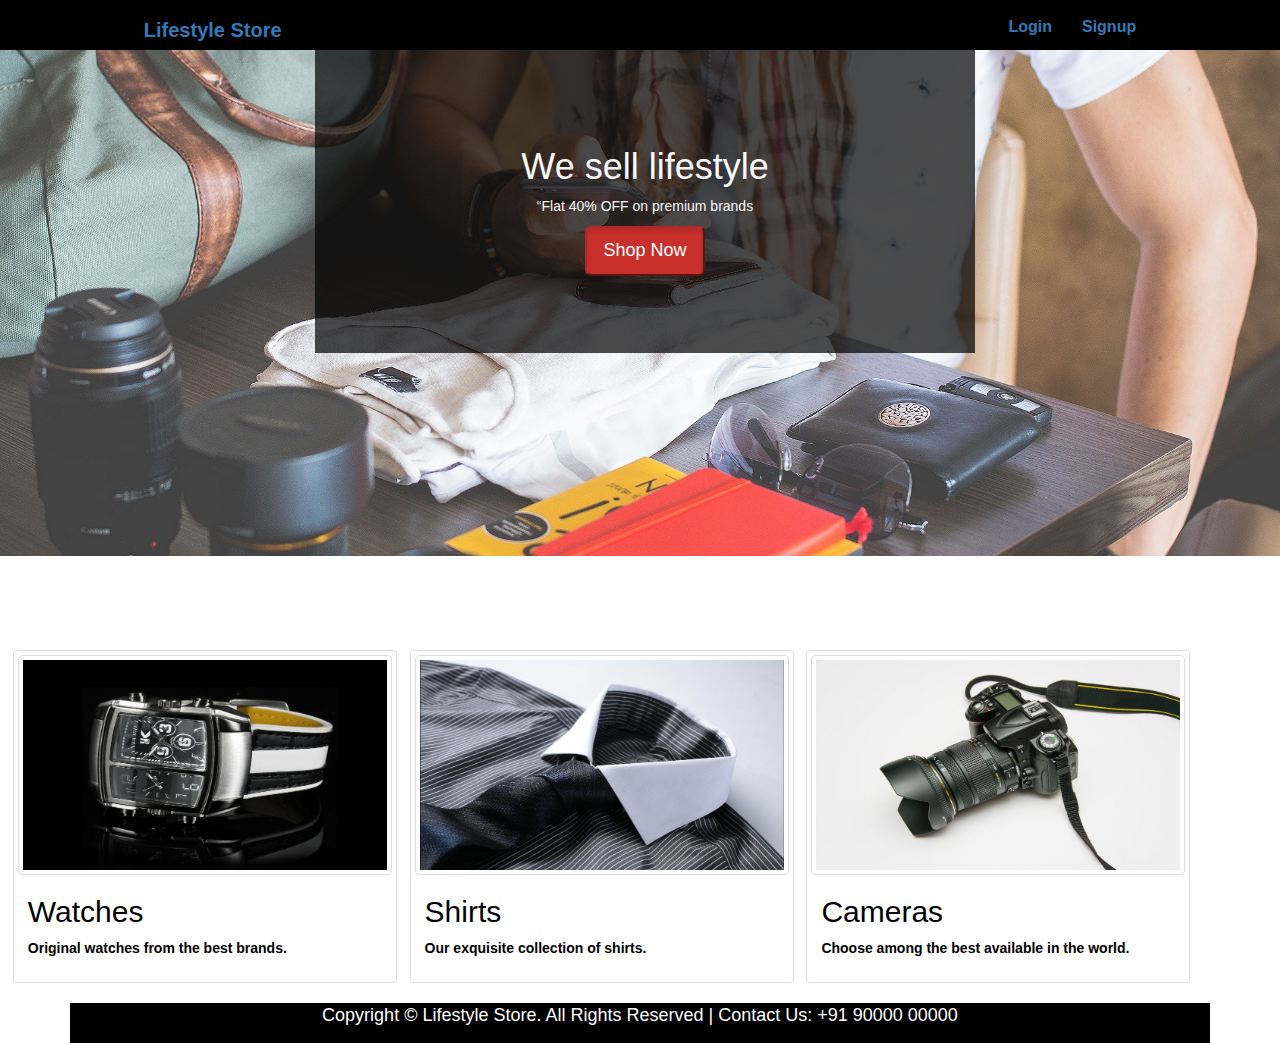
<file: e-commerce website/index.html>
<!DOCTYPE html>
 <head>
    <!---- The page has a title Lifestyle Store-->
    <title>Lifestyle Store</title>
    <!---- External css file index.css placed in the folder css is linked--> 
    <link href="css/index.css" rel="stylesheet" type="text/css"/>
    <link rel="stylesheet" href="https://maxcdn.bootstrapcdn.com/bootstrap/3.3.7/css/bootstrap.min.css" >
    <script src="https://ajax.googleapis.com/ajax/libs/jquery/1.12.4/jquery.min.js"></script>
    <script src="https://maxcdn.bootstrapcdn.com/bootstrap/3.3.7/js/bootstrap.min.js"></script>
 </head> 
 <body> 
   <div class="header">
      <div class="inner-header">
         <div class="logo"><a href="######">Lifestyle Store</a></div>
         <div class="header-link"><a href="######">Signup</a></div>
         <div class="header-link"><a href="######">Login</a></div>
      </div>
   </div>                                <!-- header of web page ends-->
   <div class="content">
      <div class="banner-image">
        <center>
         <div class="inner-bannner-image">
            <div class="banner_content">
               <h1>We sell lifestyle</h1>
               <p>“Flat 40% OFF on premium brands</p>
               <button class="button">Shop Now</button>
            </div>
         </div>
        </center>
      </div>
   </div>
   <div class="item">
      <a href="##">
         <img src="images/watch.jpg" class="thumbnail">
         <div class="caption">
            <h2>Watches</h2>
            <p>Original watches from the best brands.</p>
         </div>
      </a>
   </div>
   <div class="item">
      <a href="##">
         <img src="images/shirt.jpg" class="thumbnail">
         <div class="caption">
            <h2>Shirts</h2>
            <p>Our exquisite collection of shirts.</p>
         </div>
      </a>
   </div>
   <div class="item">
      <a href="##">
         <img src="images/camera.jpg" class="thumbnail">
         <div class="caption">
            <h2>Cameras</h2>
            <p>Choose among the best available in the world.</p>
         </div>
      </a>
   </div>
   <div class="container">
      <footer>
         <p>Copyright © Lifestyle Store. All Rights Reserved | Contact Us: +91 90000 00000</p>
      </footer>
   </div>
 </body> 
 </html>
</file>
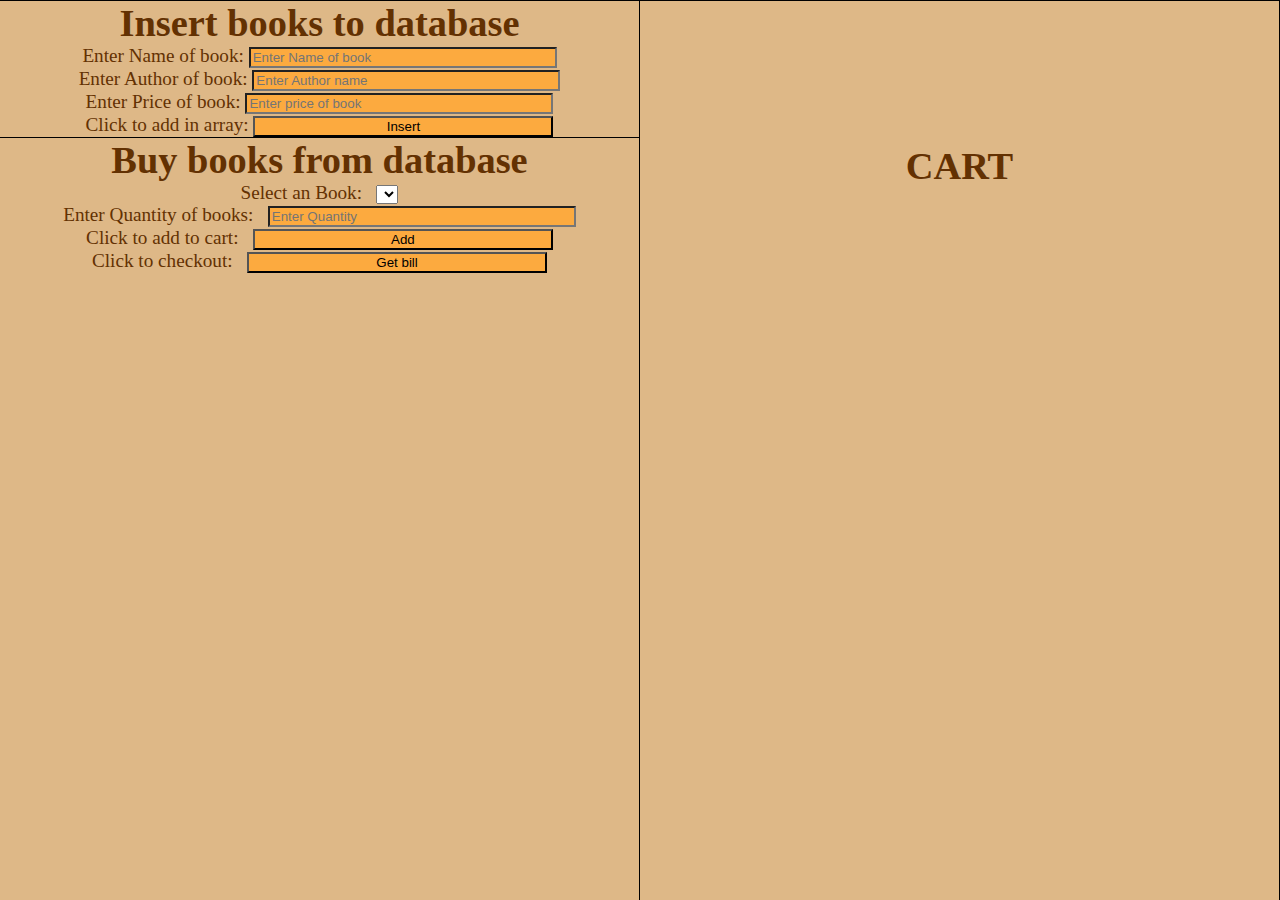
<file: HTML-JS/BookStore/index.html>
<!DOCTYPE html>
<html>

<head>
    <title>
        Book list Assignment
    </title>
    <style>
        * {
            margin: 0;
           
        }

        body {
            background-color: burlywood;
            height: 100vh;
        
            font-family: cursive;
            text-decoration: green;
            font-size: larger;
            max-height: fit-content;
            color: rgb(99, 49, 2); 
        }

        .main {
            height: 100vh;
            display: flex;
            background-color: burlywood;

        }

        .main__left,
        .main__right {
            flex: 1;
            border-right: 1px solid black;
        }
        .main__left{
            display: flex;
            flex-direction: column;
        }

        .main__left1,
        .main__left2 {
            flex: 1;
            overflow-y: scroll;
            width: 100%;
            max-height: max-content;
      
            display: grid;
            place-items: center;
            border-top: 1px solid black;
        }

        input {
            background-color: rgb(252, 170, 63);
            width: 300px !important;
        }

        .main__right {
            overflow-y: scroll;
            display: grid;
            place-items: center;
            border-top: 1px solid black;
        }
    </style>
</head>

<body>
    <div class="main">
        <div class="main__left">
            <div class="main__left1">
                <h1>Insert books to database</h1>
                <div>
                    Enter Name of book: <input type="text" id="B1" placeholder="Enter Name of book" style="width:100px">
                </div>
                <div>
                    Enter Author of book: <input type="text" id="B2" placeholder="Enter Author name"
                        style="width:100px">
                </div>
                <div>
                    Enter Price of book: <input type="number" id="B3" placeholder="Enter price of book"
                        style="width:100px">
                </div>
                <div>
                    Click to add in array: <input type="button" id="B4" value="Insert" onclick="addbook()">

                </div>
            </div>


            <div class="main__left2">
                <h1>Buy books from database</h1>
                <div>
                    Select an Book: &nbsp; <select id="Book_list"></select>
                </div>
                <div>
                    Enter Quantity of books: &nbsp; <input type="number" id="Quantity" placeholder="Enter Quantity"
                        style="width:100px">
                </div>

                <div>
                    Click to add to cart: &nbsp; <input type="button" value="Add" onclick="modify()"
                        style="width:100px">

                </div>
                <div>
                    Click to checkout: &nbsp; <input type="button" value="Get bill" onclick="checkout()"
                        style="width:100px">
                </div>


            </div>


        </div>
        <div class="main__right">

            <h1>CART</h1>
            <P id="cost"> </P>
            <p id="bill"> </p>
        </div>
    </div>


    <script>
        var book = [];
        var index = 0, total = 0;
        var list = document.getElementById("Book_list");
        var finalprice = 0;
        function addbook() {
            book.push({ value: total++, name: (document.getElementById("B1").value), author: (document.getElementById("B2").value), price: (document.getElementById("B3").value) });
            update();
        }
        function update() {
            for (index; index < total; index++) {
                var option = document.createElement("option");
                option.text = book[index].name + "-" + book[index].author;
                option.srno = book[index].srno;
                list.add(option);
            }

        }
        function modify() {
            var amout, chosen_one, cost, Name;
            amount = parseInt(document.getElementById("Quantity").value);
            selectedoption = (document.getElementById("Book_list").value);
            var b = selectedoption.indexOf("-");
            selectedoption = selectedoption.substring(0, b);
            var flag = -1;
            for (i = 0; i <= total; i++) {

                if (book[i].name == selectedoption) {
                    flag = i;
                    Name = book[i].name;

                    cost = book[i].price * amount;
                    break;
                }
            }
            if (flag == -1) {
                name = "Fruit Not Available";
                cost = 000;

            }
            finalprice = finalprice + cost;
            var P = document.getElementById("cost");
            P.innerHTML = P.innerHTML + " <br/> Book Name = " + Name + " <br/> Price = " + cost + "";

        }
        function checkout() {
            var P = document.getElementById("bill");
            P.innerHTML = " <br/> Your final bill amount is  " + finalprice;
        }
    </script>

</body>

</html>
</file>
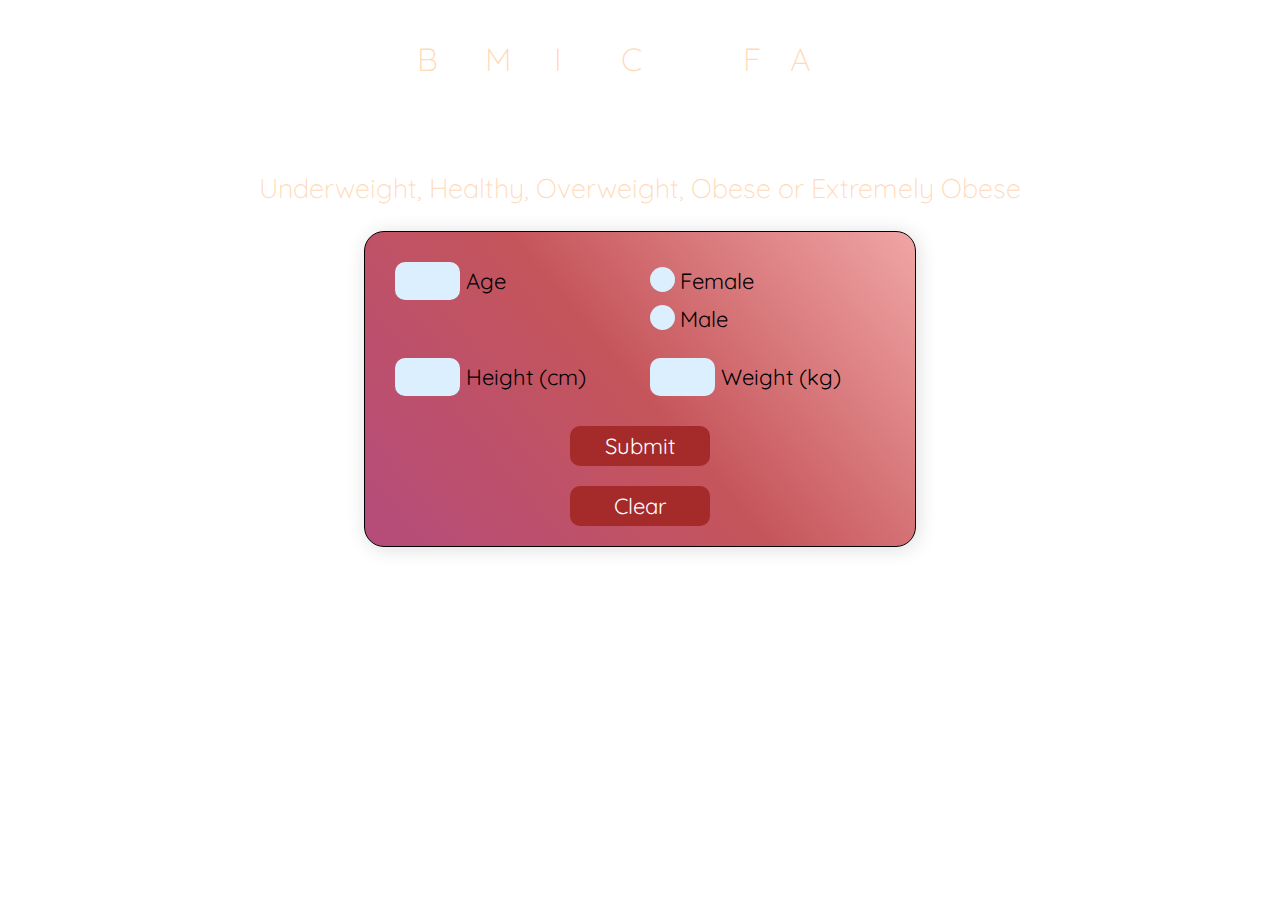
<file: JavaScript/BMICalculator/index.html>
﻿<!DOCTYPE html>
<html lang="en">
<head>
    <meta charset="UTF-8" />
    <meta http-equiv="X-UA-Compatible" content="IE=edge" />
    <meta name="viewport" content="width=device-width, initial-scale=1.0" />
    <title>BMI Calculator</title>
    <link rel= "stylesheet" href= "index.css" />
    <link href= "https://fonts.googleapis.com/css?family=Quicksand:400,700" rel= "stylesheet" />
    <link rel= "icon" href= "https://image.flaticon.com/icons/png/128/3373/3373123.png" sizes="16x16" />
</head>

<body>
    <h3><b>B</b>ody <b>M</b>ass <b>I</b>ndex <b>C</b>alculator <b>F</b>or <b>A</b>dults</h3>
    <h4>This BMI Calculator is designed for adults who are willing to check their BMI and how healthy they are.This will calculate whether your weight is healthy for your age, gender and height. Please input all of the details below in order to find out your BMI and whether your weight is <b>Underweight, Healthy, Overweight, Obese or Extremely Obese</b></h4>
    
    
    <form class="form" id="form" onsubmit="validateForm()" >
        <div class="newForm">
            <div class="newFormItem">
                <label for="age"></label><input type="number" class="text-input" id="age" autocomplete="off" required>
                <p class="">Age</p>
            </div>
            <div class="newFormItem">
                <label class="container">
                    <input type="radio" name="radio" id="female">
                    <p class="">Female</p>
                    <span class="checkmark"></span>
                </label>
                <br />
                <label class="container">
                    <input type="radio" name="radio" id="male">
                    <p class="">Male</p>
                    <span class="checkmark"></span>
                </label>
            </div>

            <div class="newFormItem">
                <label for="height"></label><input type="number" class="text-input" id="height" autocomplete="off" required>
                <p class="">Height (cm)</p>
            </div>
            <div class="newFormItem">
                <label for="weight"></label><input type="number" class="text-input" id="weight" autocomplete="off" required>
                <p class="">Weight (kg)</p>
            </div>
        </div>
        <button class="center marginBot" type="button" id="submit">Submit</button>
        <button class="center marginBot" type="reset"  id="clear">Clear</button>
    </form>

    <div id="results"></div>

    <script src="index.js">
        
    </script>
</body> 
</html>
</file>
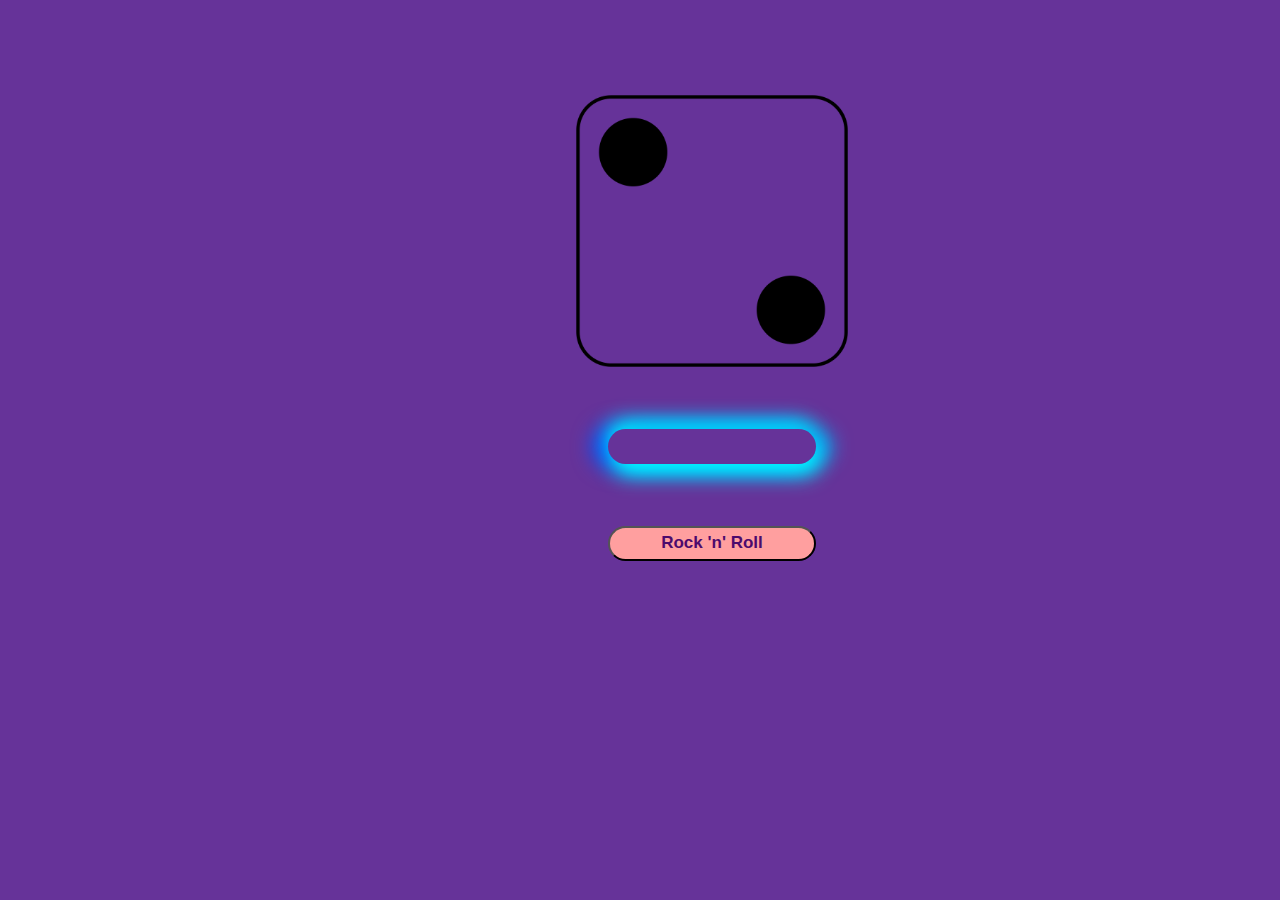
<file: JavaScript/dice-game/index.html>
<!DOCTYPE html>
<html lang="en">

<head>
    <meta charset="UTF-8">
    <meta http-equiv="X-UA-Compatible" content="IE=edge">
    <meta name="viewport" content="width=device-width, initial-scale=1.0">
    <title>Dice Roll</title>
    <link rel="stylesheet" href="dice.css">
</head>

<body>
    <div class="container">
        <div id="dice">
            <img src="2.png" alt="" id="dimg" style="height: 17rem;">
        </div>

        <div id="number"></div>

        <button id="activate" onclick="initiate()">
        Rock  
        'n'
        Roll
    </button>
    </div>

    <script src="dice.js"></script>
</body>

</html>
</file>
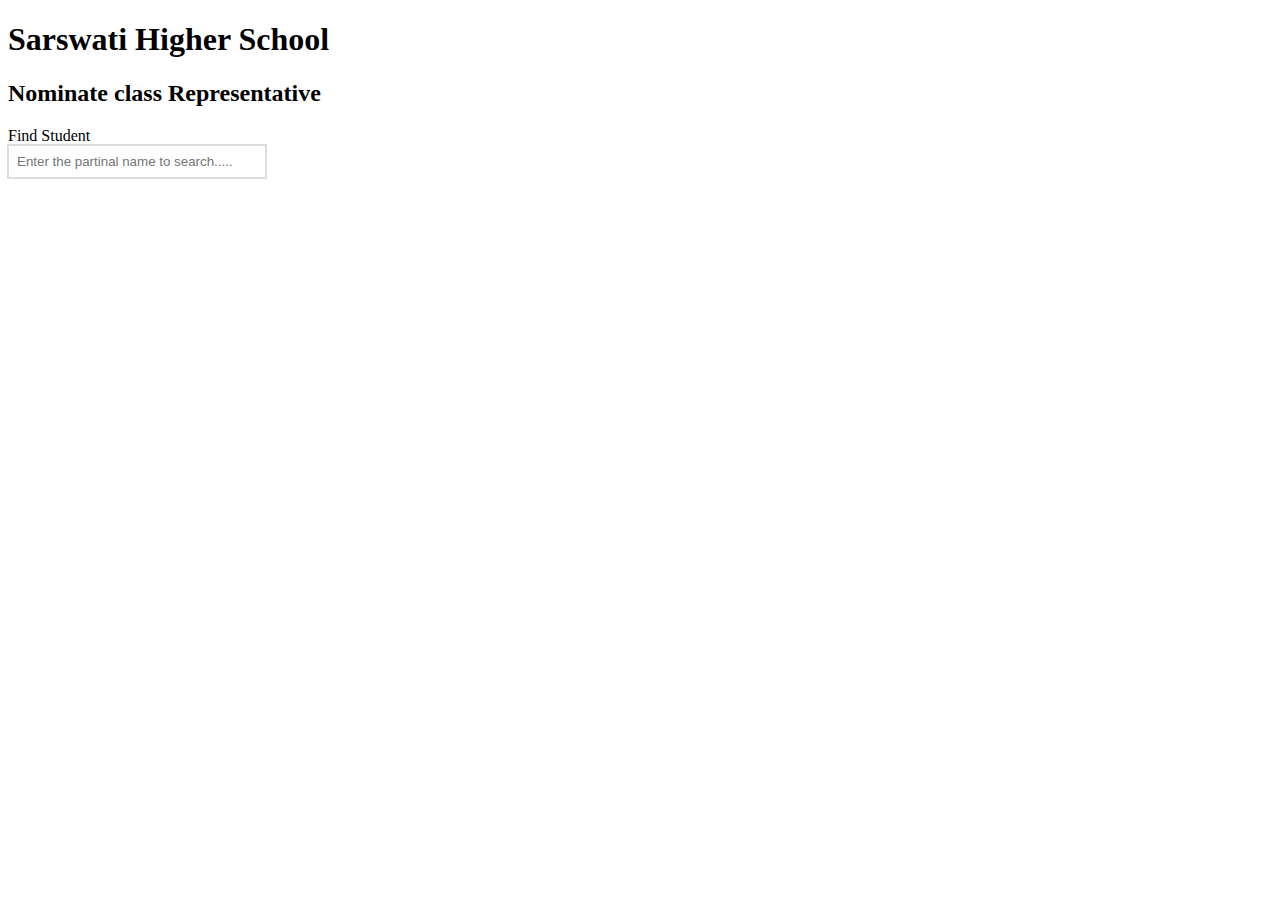
<file: JavaScript/searchstudents.html>
<!DOCTYPE html>
<html>
  <title>Search Student</title>
<head>
        <style>
            .sts{
                padding: 0.75rem;
                border:0.05rem solid white;
                width: 13rem;
                
                display:none;
                cursor: pointer
            }
            .sts:hover{
            background-color: #ddd
        }
            #search{
            padding: 0.5rem;
            border: 0.05rem solid #ddd;
            outline: 0.05rem solid #ddd;
            margin-bottom: 0.25rem;
            width: 15rem
        }
          </style>
    </head>
    <body>
        <h1>Sarswati Higher School</h1>
        <h2>Nominate class Representative</h2>
        <label for="search">Find  Student</label><br>
        <input type= "text" id= "search" placeholder= "Enter the partinal name to search.....">
        <div class="sts">Apsara Budhathoki</div>
        <div class="sts">Nishant Banjade</div>
        <div class="sts">Bishnu Thapa</div>
        <div class="sts">Monika Rai</div>
        <div class="sts">Riya Bhandari</div>
        <div class="sts">priya Tammange</div>
        <div class="sts">paru kattel</div>
        <div class="sts">Dikshya sunuwar</div>
        <div class="sts">Mandira Budhathoki</div>
        <div class="sts">Bikram Budha</div>
        <div class="sts">Apsana bhuju</div>
        <div class="sts">Nisha Banjade</div>
        <div class="sts">tulsa sth</div>
        <div class="sts">swraoop Basnet</div>
        <div class="sts">vivan Adhikari</div>
        <div class="sts">Rajeeb sunuwar</div>
        <div class="sts">Kellye Roll</div>
        <div class="sts">Inez Campions</div>
        <div class="sts">Jessi Btres</div>
        <div class="sts">Korey Roll</div>  <script>
              let sts = document.getElementsByClassName("sts");
           let search =document.getElementById("search");
             for(let i =0; i < sts.length; i++){
                 sts[i].addEventListener("click",stsClick);
             }
             function stsClick(event){
               search.value = event.target.innerText;
               //when user click in respective area it will appear on the task bar and other element will diapear
               for(let i =0 ;i < sts.length; i++){
               sts[i].style.display="none";
             }
             }
            search.addEventListener("keyup",function(){
            for(let i=0; i< sts.length; i++){
              //upper & lower is used to find bothnthe cases
                let name = sts[i].innerText.toUpperCase();
               if(name.includes(search.value.toUpperCase())
                 &&search.value !=""){
                   sts[i].style.display = "block";
               } else {
                   sts[i].style.display = "none";
               }
               }
                 });
           
        </script>
    </body>
</html>
</file>
<file: e-commerce website/css/index.css>
body{ 
    width: 100%; 
    height: 100%; 
    margin: 0; 
} 
a{ 
    text-decoration: none; 
    background-color: transparent; 
    color:#ededed; 
}
.header{
    background-color:#000; 
    color:#fff; 
    border-color: #080808; 
    min-height: 50px; 
    border: 1px solid transparent;
}
.inner-header{
    width:80%; 
    margin:auto;
}
.logo{
    float: left; 
    height: 50px; 
    padding: 15px; 
    font-size: 20px; 
    font-weight: bold;
}
.header-link{
    float:right; 
    font-size:14px; 
    height: 50px; 
    padding: 15px 15px; 
    font-size:16px; 
    font-weight: bold;
}
.content{
    min-height: 600px;
}
.banner-image{
    padding-bottom: 50px; 
    margin-bottom: 20px; 
    text-align: center; 
    color: #f8f8f8; 
    background: url(../images/intro-bg_1.jpg) no-repeat center; 
    background-size: cover;
}
.inner-banner-image{
    padding-top: 12%; 
    width:80%; 
    margin:auto;
}
.banner_content{
    position: relative; 
    padding-top: 6%; 
    padding-bottom: 6%; 
    overflow:hidden; 
    margin-bottom: 12%; 
    background-color: rgba(0, 0, 0, 0.7); 
    max-width: 660px;
}
.button{
    color: #fff; 
    background-color: #c9302c; 
    border-color: #ac2925; 
    box-shadow: inset 0 3px 5px rgba(0, 0, 0, .125); 
    padding: 10px 16px; 
    font-size: 18px; 
    border-radius: 6px;
}
.container{
    width:100%;
    margin:auto; 
    overflow:hidden;
}
.item{
    width:30%; 
    display: block; 
    padding: 4px; 
    margin-bottom: 20px; 
    line-height: 1.42857143; 
    background-color: #fff; 
    border: 1px solid #ddd; 
    border-radius: 4px; 
    float:left; 
    margin-left:1%;
}
.thumbnail{
    display: block; 
    max-width: 100%; 
    height: auto;
    text-align: center;
}
.caption{
    color:#000; 
    padding:0px 10px 10px; 
    font-weight: bold; 
   
}
footer{
    background-color: #000;
    height: 40px; 
    color:#fff; 
    font-size:18px;
    text-align: center;
    padding-top: 0.5px;

}
</file>
<file: JavaScript/BMICalculator/index.css>
* {
  font-family:Quicksand, serif;
  font-size: 22px;
}

body {
  background-image: url('https://freerangestock.com/thumbnail/136489/heartbeat--beating-heart.jpg');
  background-size: cover;
  background-attachment: fixed;
  background-repeat: no-repeat;
}

.form {
  background: repeating-linear-gradient(50deg, #b44c7b, #c5555b, #f0a5a5);
  height: auto;
  width: 550px;
  border-radius: 20px;
  margin: auto auto auto auto;
  display: block;
  border: solid 1px black;
  box-shadow: 2px 2px 20px 0 #ddd;
}

.form:hover {
  box-shadow: 0 0 60px 0 #ccc;
  transition: 0.5s;
  transform: scale(1.02);
}

.row-one {
  padding: 4px;
}

.row-two {
  padding: 4px;
}

.text-input {
  width: 45px;
  height: auto;
  border-radius: 10px;
  background-color: #dbeffe;
  border: none;
  outline: none;
  padding: 5px 10px;
  cursor: pointer;
}

.text-input:last-child {
  margin-bottom: 35px;
}

.text-input:hover {
  background-color: #cbe7fd;
}

#submit {
  border: none;
  border-radius: 10px;
  height: 40px;
  width: 140px;
  background-color: brown;
  color: #fff;
  margin: auto;
  display: block;
  outline: none;
  cursor: pointer;
}

#submit:hover {
  background-color: black;
}

#submit:active{
  background-color: #000;
  box-shadow: gray;
  transform: translateY(4px);
}

#clear {
  border: none;
  border-radius: 10px;
  height: 40px;
  width: 140px;
  background-color: brown;
  color: #fff;
  margin: auto;
  display: block;
  outline: none;
  cursor: pointer;
}

#Clear:hover{
  background-color: #000;
}

#Clear:active{
  background-color: #000;
  box-shadow: gray;
  transform: translateY(4px);
}

.text {
  display: inline-block;
  margin: 5px 20px 5px 8px;
}

.row-one {
  padding: 30px 20px 15px 20px;
}

.row-two {
  padding: 15px 20px 30px 20px;
}

.container {
  display: inline-block !important;
  position: relative;
  padding-left: 30px;
  cursor: pointer;
  user-select: none;
}

.container input {
  position: absolute;
  opacity: 0;
}

.checkmark {
  position: absolute;
  top: 0;
  left: 0;
  height: 25px;
  width: 25px;
  background-color: #dbeffe;
  border-radius: 50%;
}

.container:hover input ~ .checkmark {
  background-color: #cbe7fd;
}

.container input:checked ~ .checkmark {
  background-color: #f4035b;
}

h1 {
  font-size: 30px;
  font-weight: 300;
  text-align: center;
  color: peachpuff;
  padding-top: 15px;
  display: block;
}

h2 {
  font-size: 22px;
  font-weight: 300;
  text-align: center;
  color: white;
}

h3 {
  font-size: 24px;
  font-weight: 300;
  text-align: center;
  padding: 15px;
  color: white;
}

h3 b {
  font-size: 32px;
  font-weight: 300;
  color: peachpuff;
  text-align: center;
}

h4 {
  font-size: 20px;
  font-weight: 300;
  color: white;
  text-align: center;
}

h4 b {
  font-size: 27px;
  font-weight: 300;
  text-align: center;
  color: peachpuff;
}

.checkmark:after {
  content: "";
  position: absolute;
  display: none;
}

.container input:checked ~ .checkmark:after {
  display: block;
}

.container .checkmark:after {
  left: 9px;
  top: 5px;
  width: 5px;
  height: 10px;
  border: solid white;
  border-width: 0 2px 2px 0;
  transform: rotate(45deg);
}

@media (max-width: 592px) {
  h3 {
      font-size: 18px;
  }

  h3 b {
      font-size: 20px;
  }

  h4 {
      font-size: 14px;
  }

  h4 b {
      font-size: 16px;
  }

  .form {
      width: 80%;
      height: auto;
      text-align:center;
  }
}

.newForm {
  display: grid;
  grid-template-columns: auto auto;
  padding: 20px;
}

.newFormItem {
  padding: 10px;
  
}

.newFormItem > * {
  display: inline;    
}

  .newFormItem > label {
      margin-bottom: 5px;
      margin-top: 5px;
  }
  .newFormItem > * > * {
      display: inline;
      
  }

.center{
  text-align:center;
}

.marginBot{
  margin-bottom:20px !important;
}

input::-webkit-outer-spin-button,
input::-webkit-inner-spin-button {
  -webkit-appearance: none;
  margin: 0;
}

input[type=number] {
  -moz-appearance: textfield;
}
</file>
<file: JavaScript/dice-game/dice.css>
* {
    margin: 0px;
    padding: 0px;
    background-color: rebeccapurple;
}

.container {
    display: flex;
    position: absolute;
    /* border: 2px solid red; */
    height: 33rem;
    left: 22rem;
    width: 45rem;
    top: 4rem;
    flex-direction: column;
    flex-wrap: nowrap;
    justify-content: space-around;
    align-items: center;
}


/* Dice image */

#dice {
    /* border: 2px solid black; */
    height: 17rem;
    width: 17rem;
    /* border-radius: 3rem; */
    /* background-color: white; */
}


 #img {
    /* height: 17rem; */
    transition: 2s ease-in;
} 


/* Results in text format */

#number {
    height: 2.2rem;
    display: flex;
    border-radius: 20px;
    width: 13rem;
    justify-content: center;
    align-items: center;
    font-size: 17px;
    font-weight: bolder;
    box-shadow: 4px 12px 20px 0px #00f6ff, 16px 0px 20px 0px #03a9f4, 0px -9px 20px 0px #00fffcf2, -10px 0px 20px 6px #005aff;
}


/* button */

#activate {
    /* border: 2px solid burlywood; */
    height: 2.2rem;
    display: flex;
    width: 13rem;
    justify-content: center;
    align-items: center;
    font-size: 17px;
    background-color: #ff9f9f;
    font-weight: bolder;
    color: #4c0a6d;
    border-radius: 2rem;
    cursor: pointer;
    position: relative;
}

#activate:hover {
    background-color: red;
    animation-name: roll;
    box-shadow: 0 0px 0px 0 #00ff00 inset, 0 5px 50px 0 #00ff00, 0 0px 0px 0 #00ff00 inset, 0px 7px 36px 0 #00ff00;
    animation-duration: 1s;
    /* transition: 1.1s; */
    transition: 1s ease-in-out;
}

@keyframes roll {
    from {
        background-color: #ff9f9f;
    }
    to {
        background-color: red;
    }
}
</file>
